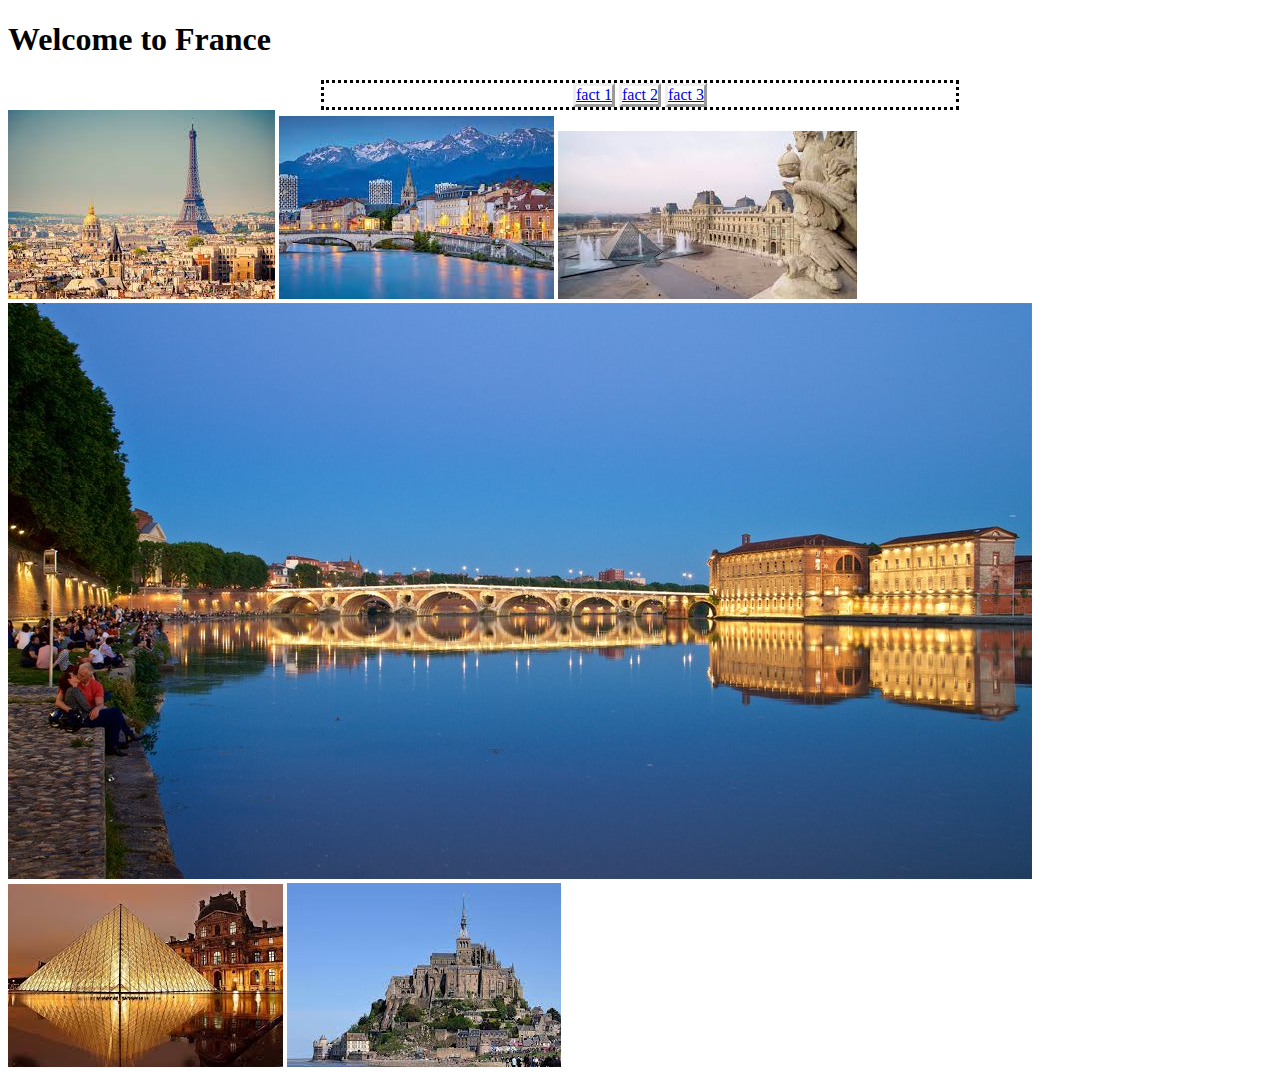
<file: index.html>
<!DOCTYPE html>

<html>

    <head>
        <title>
           France
        </title>

        <link rel="stylesheet" href="styles.css">

    </head>

    <body>

        <h1>
         Welcome to France
        </h1>

        <ul class="nav">
            <li>
                <a href="fact1.html">
                 fact 1
                </a>
            </li>

            <li>
                <a href="fact2.html">
                 fact 2

                </a>
            </li>

            <li>
                <a href="fact3.html">
                  fact 3
                </a>
            </li>
        </ul>

        <img src="images/effile tower.jfif" alt="">
        <img src="images/city.jfif" alt="">
        <img src="images/images.jfif" alt="">
        <img src="images/lake.jpg" alt="">
        <img src="images/triangle.jfif" alt="">
        <img src="images/normandy.jfif" alt="">
        <p>
            
        </p>

    </body>


</html>
</file>
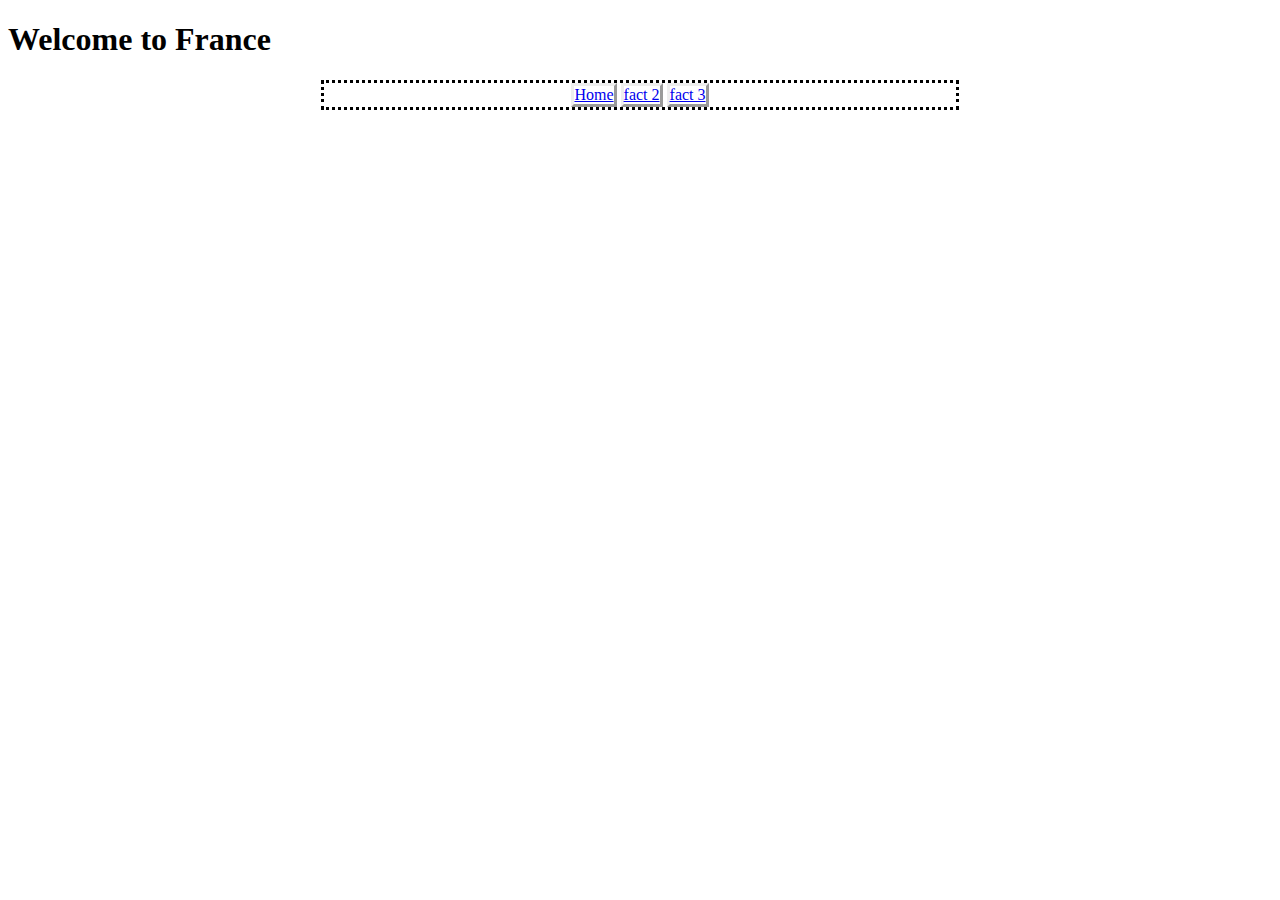
<file: fact1.html>
<!DOCTYPE html>

<html>

    <head>
        <title>
            France
        </title>

        <link rel="stylesheet" href="styles.css">

    </head>

    <body>

        <h1>
            Welcome to France
        </h1>

        <ul class="nav">
            <li>
                <a href="index.html">
                 Home
                </a>
            </li>

            <li>
                <a href="fact2.html">
                 fact 2

                </a>
            </li>

            <li>
                <a href="fact3.html">
                  fact 3
                </a>
            </li>
        </ul>
    


    </body>


</html>
</file>
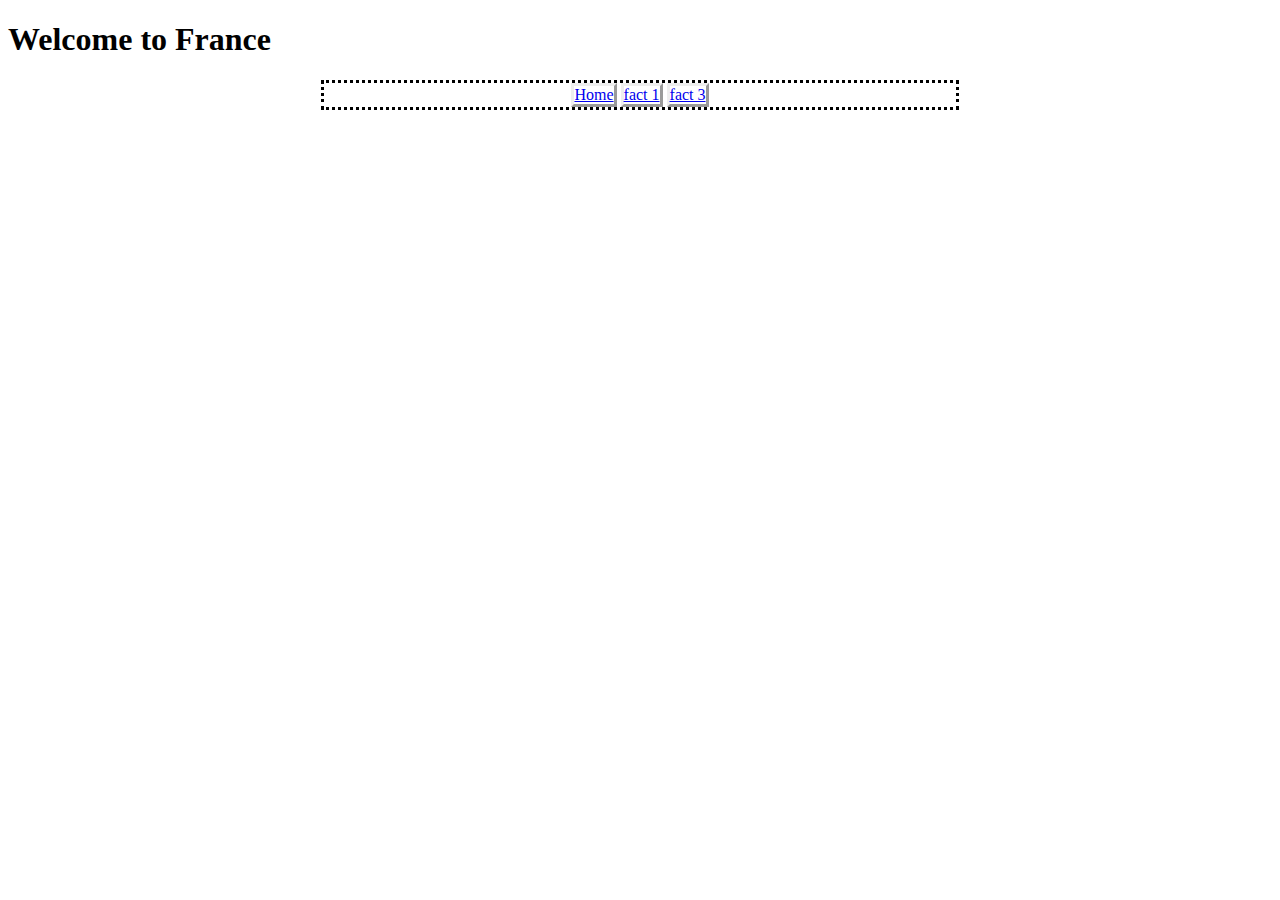
<file: fact2.html>
<!DOCTYPE html>

<html>

    <head>
        <title>
            France
        </title>

        <link rel="stylesheet" href="styles.css">

    </head>

    <body>

        <h1>
            Welcome to France
        </h1>

        <ul class="nav">
            <li>
                <a href="index.html">
                 Home
                </a>
            </li>

            <li>
                <a href="fact1.html">
                 fact 1

                </a>
            </li>

            <li>
                <a href="fact3.html">
                  fact 3
                </a>
            </li>
        </ul>
    


    </body>


</html>
</file>
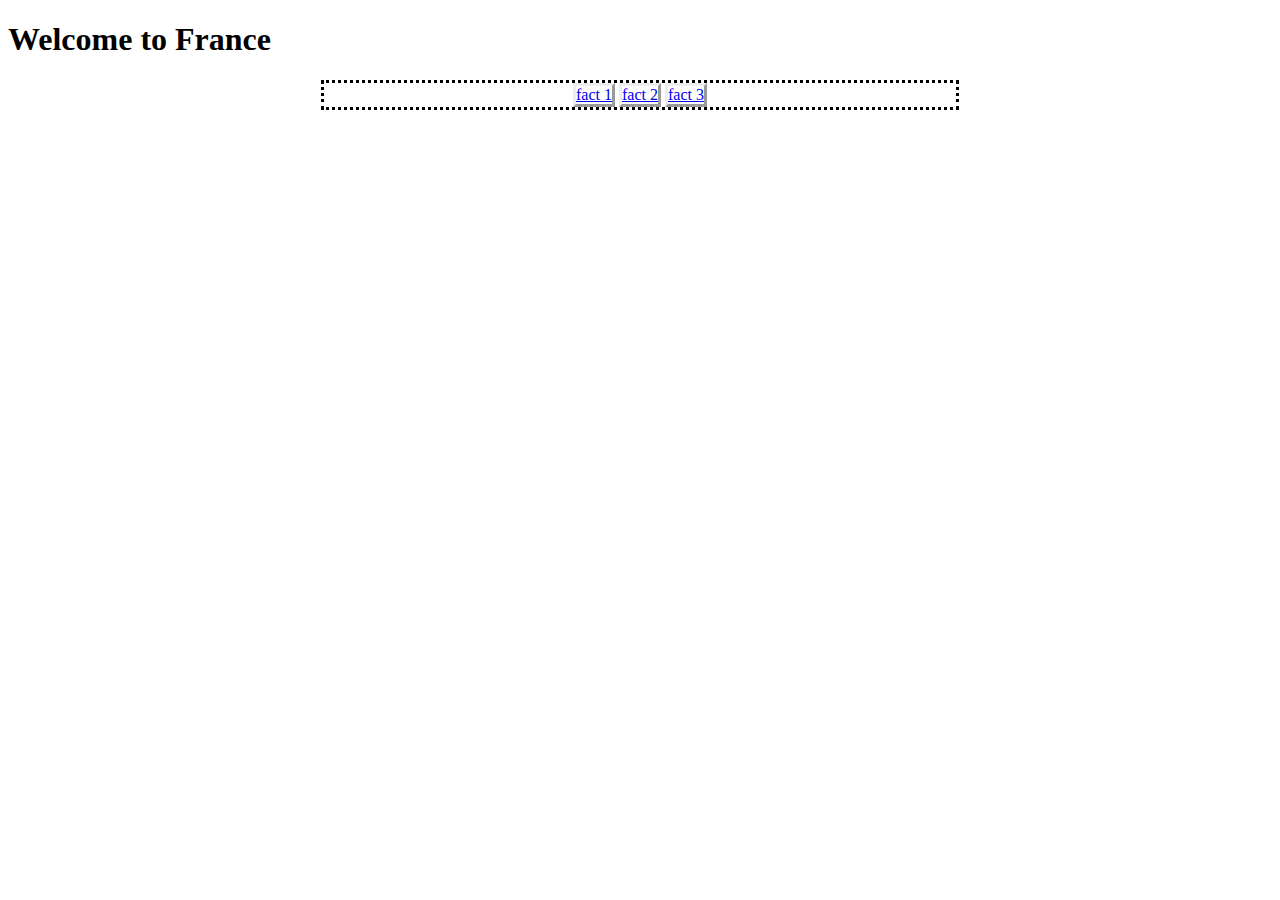
<file: fact3.html>
<!DOCTYPE html>

<html>

    <head>
        <title>
            France
        </title>

        <link rel="stylesheet" href="styles.css">

    </head>

    <body>

        <h1>
            Welcome to France
        </h1>

        <ul class="nav">
            <li>
                <a href="fact1.html">
                 fact 1
                </a>
            </li>

            <li>
                <a href="fact2.html">
                 fact 2

                </a>
            </li>

            <li>
                <a href="fact3.html">
                  fact 3
                </a>
            </li>
        </ul>
    


    </body>


</html>
</file>
<file: styles.css>
/*

    selector {
        property: value;
        property: value;
        property: value;
        etc.
    }


    selector options:

    tagname, such as p or img 
    classname such as green or highlited 
    tag class such as h1 green or p highlited

tagname>tagmame
classname>tagname
tagname>classname
classname>classname

*/

.nav {

     list-style: none;
     border-style: dotted;
     width: 50%;
     margin: auto;
     text-align: center;
     padding-left: 0;
     
}

.nav>li{
    display: inline-block;
    border-style: outset;
    text-align: center;
}

body {
    background-image: url(https://www.google.com/url?sa=i&url=https%3A%2F%2Fpixabay.com%2Fimages%2Fsearch%2Ffrance%2520flag%2F&psig=AOvVaw3E9anuHBc8nNc2U_Vq0JCf&ust=1669141464364000&source=images&cd=vfe&ved=0CA0QjhxqFwoTCOD059Xyv_sCFQAAAAAdAAAAABAD);
    background-image:);
}
</file>
